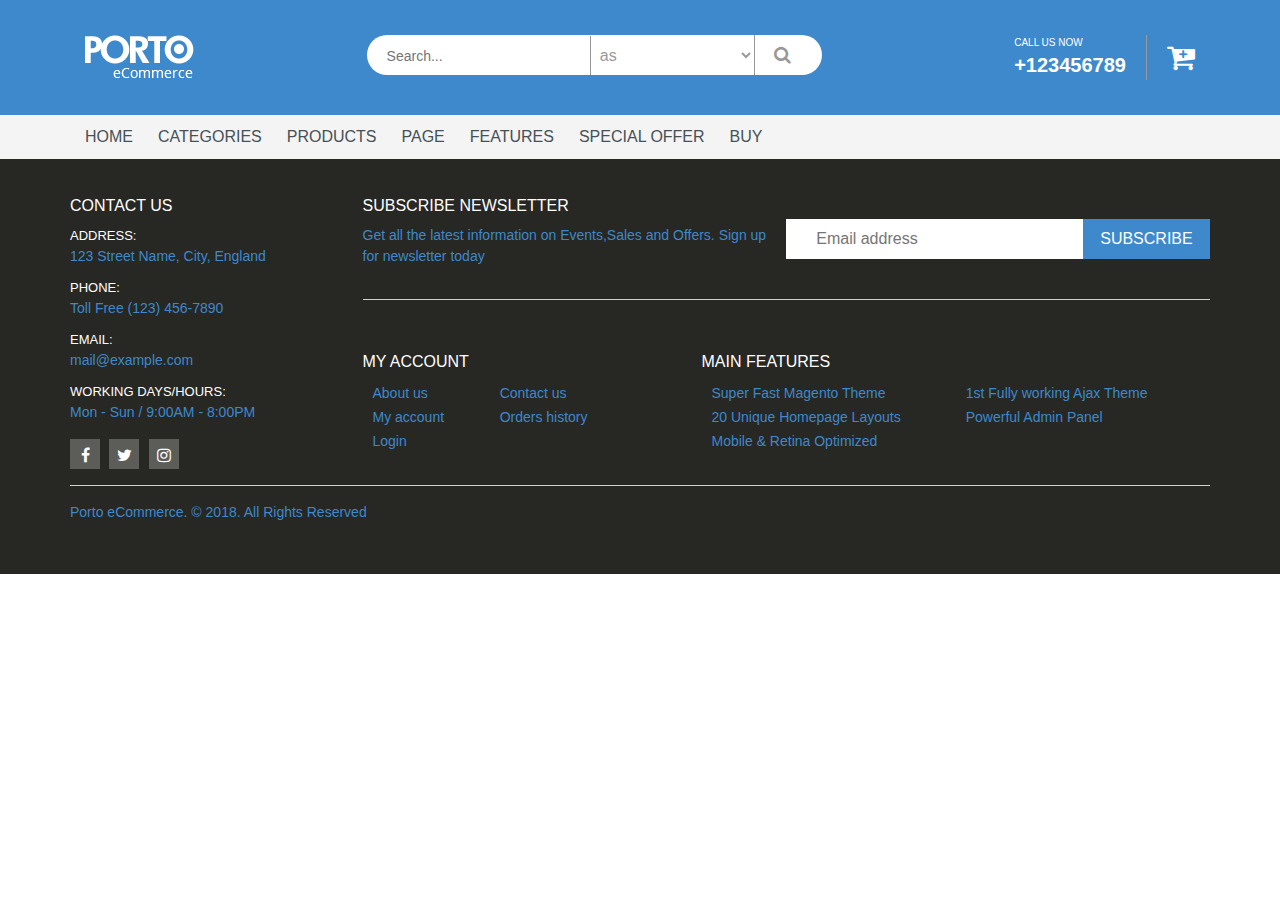
<file: about.html>
<!DOCTYPE html>
<html lang="en">
<head>
    <meta charset="UTF-8">
    <meta name="viewport" content="width=device-width, initial-scale=1.0">
    <title>Document</title>
    <link rel="stylesheet" href="./css//bootstrap.css">
    <link rel="stylesheet" href="./css/font-awesome.css">
    <link rel="stylesheet" href="./css/header.css">
    <link rel="stylesheet" href="./css/main.css">
    <link rel="stylesheet" href="./css/footer.css">
</head>
<body>
    <header>
        <section class="top-bar"> <!--start top bar-->
            <div class="container">
                <div class="row justify-content-between">
                    <div class="col-auto">
                        <img src="./images/logo.png" alt="logo">
                    </div>
                    <div class="col-auto">
                        <form class="top-bar__search">
                            <input type="text" name="search" id="search" placeholder="Search...">
                            <select name="type" id="type">
                                <option value="as">as</option>
                                <option value="asd">asdddsf</option>
                            </select>
                            <button><i class="fa fa-search" aria-hidden="true"></i></button>
                        </form>
                    </div>
                    <div class="col-auto">
                        <div class="top-bar__cart-phone">
                            <p>CALL US NOW <br><strong style="font-size: 20px;">+123456789</strong></p>
                            <span><i class="fa fa-cart-plus" aria-hidden="true"></i></span>
                        </div>
                    </div>
                </div>
            </div>
        </section> <!--end top bar-->
        <nav class="top-nav">
            <div class="container">
                <ul class="top-nav__menu">
                    <li><a href="#">HOME</a></li>
                    <li><a href="#">CATEGORIES</a></li>
                    <li><a href="#">PRODUCTS</a></li>
                    <li><a href="#">PAGE</a></li>
                    <li><a href="#">FEATURES</a></li>
                    <li><a href="#">SPECIAL OFFER</a></li>
                    <li><a href="#">BUY</a></li>
                </ul>
            </div>
        </nav>
    </header>
    <footer>
        <div class="container footer">
            <div class="row">
                <div class="col-3">
                    <div class="contact">
                        <p class="title">CONTACT US</p>
                        <ul class="contact__list">
                            <li><span>ADDRESS:</span><br/>123 Street Name, City, England</li>
                            <li><span>PHONE:</span><br/>Toll Free (123) 456-7890</li>
                            <li><span>EMAIL:</span><br/>mail@example.com</li>
                            <li><span>WORKING DAYS/HOURS:</span><br/>Mon - Sun / 9:00AM - 8:00PM</li>
                        </ul>
                        <div class="social-list">
                            <a href="#"><i class="fa fa-facebook" aria-hidden="true"></i></a>
                            <a href="#"><i class="fa fa-twitter" aria-hidden="true"></i></a>
                            <a href="#"><i class="fa fa-instagram" aria-hidden="true"></i></a>
                        </div>
                    </div>
                </div>
                <div class="col-9">
                    <div class="new-letter">
                        <div class="new-letter__content">
                            <p class="title">SUBSCRIBE NEWSLETTER</p>
                            <p>Get all the latest information on Events,Sales and Offers. Sign up for newsletter today</p>
                        </div>
                        <div class="email-sub">
                            <input type="text" name="email" id="email" placeholder="Email address">
                            <button>SUBSCRIBE</button>
                        </div>
                    </div>
                    <hr>
                    <div class="more-info">
                        <div class="account">
                            <p class="title">MY ACCOUNT</p>
                            <ul class="list-wrap">
                                <li><a href="#">About us</a></li>
                                <li><a href="#">Contact us</a></li>
                                <li><a href="#">My account</a></li>
                                <li><a href="#">Orders history</a></li>
                                <li><a href="#">Login</a></li>
                            </ul>
                        </div>
                        <div class="main-features">
                            <p class="title">MAIN FEATURES</p>
                            <ul class="list-wrap">
                                <li><a href="#">Super Fast Magento Theme</a></li>
                                <li><a href="#">1st Fully working Ajax Theme</a></li>
                                <li><a href="#">20 Unique Homepage Layouts</a></li>
                                <li><a href="#">Powerful Admin Panel</a></li>
                                <li><a href="#">Mobile & Retina Optimized</a></li>
                            </ul>
                        </div>
                    </div>
                </div>
            </div>
            <hr>
            <div class="footer-copyright">
                <p>Porto eCommerce. © 2018. All Rights Reserved</p>
            </div>
        </div>
    </footer>
</body>
</html>
</file>
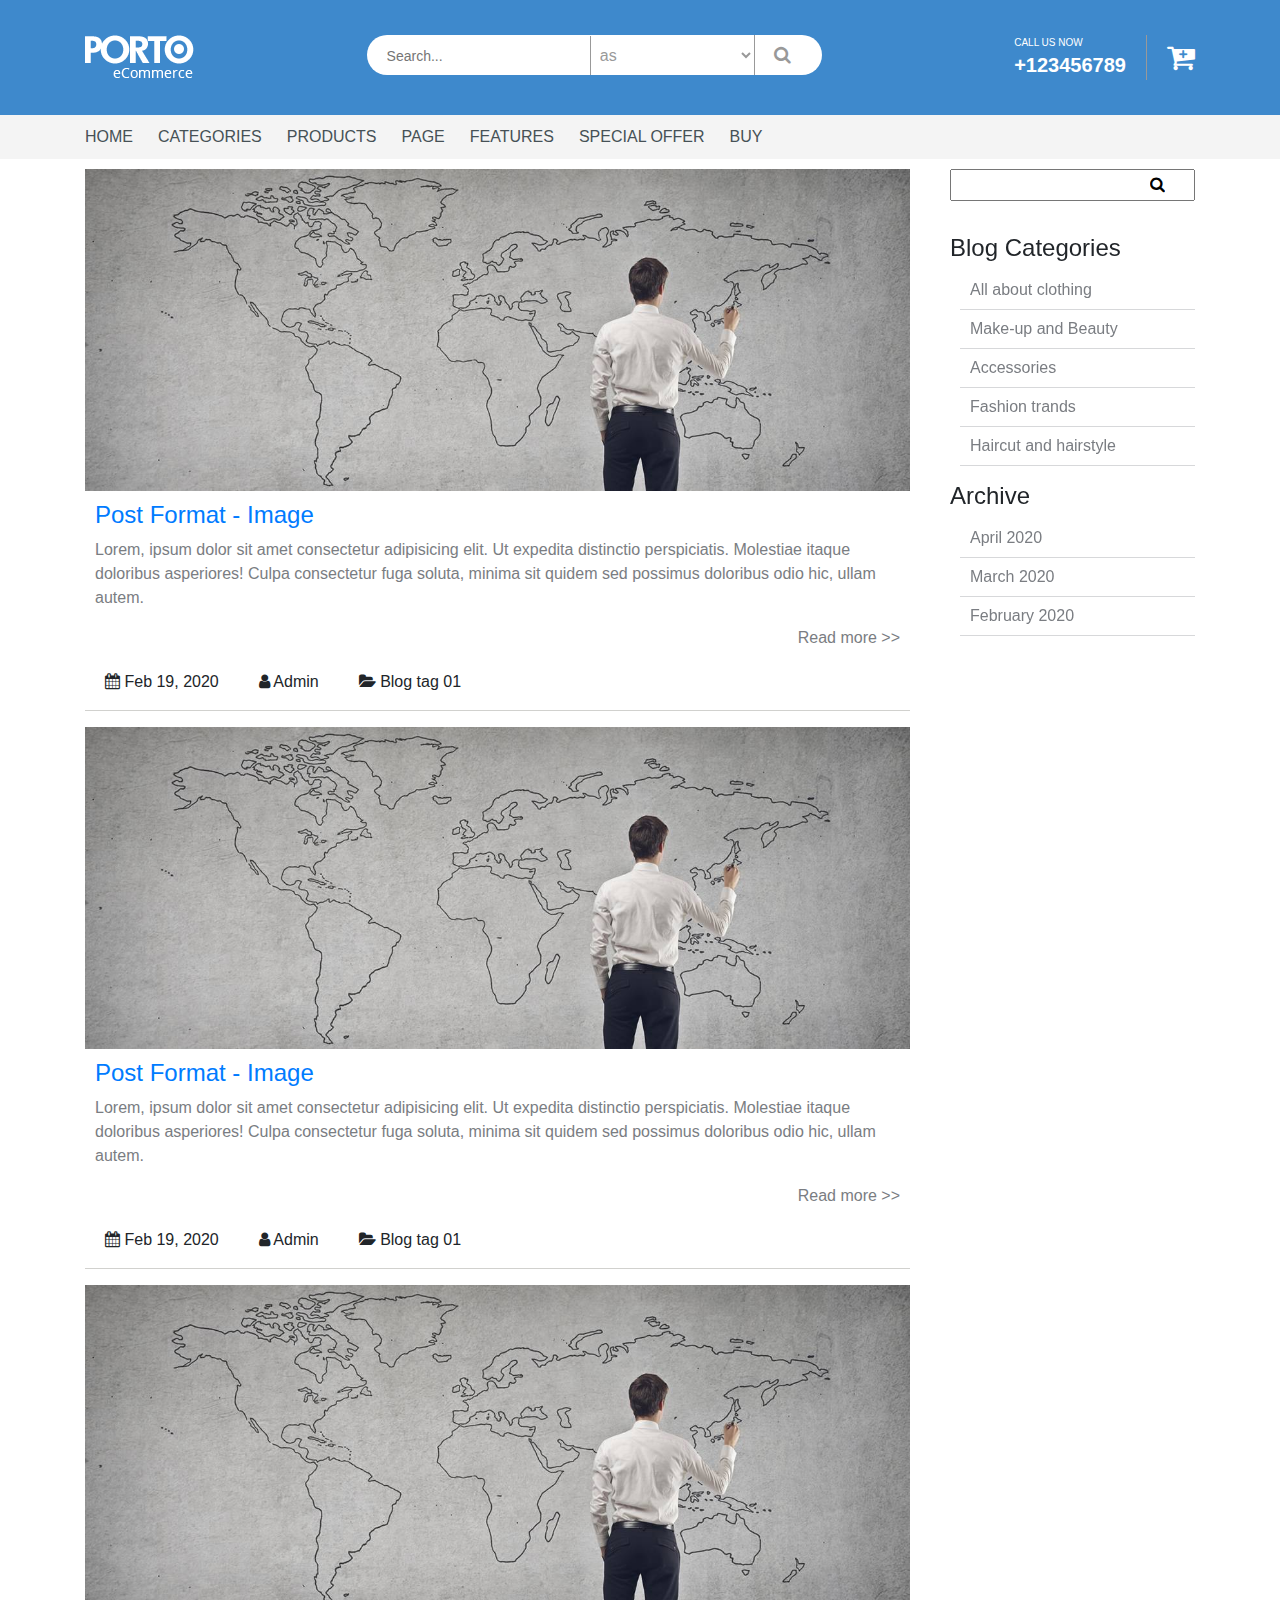
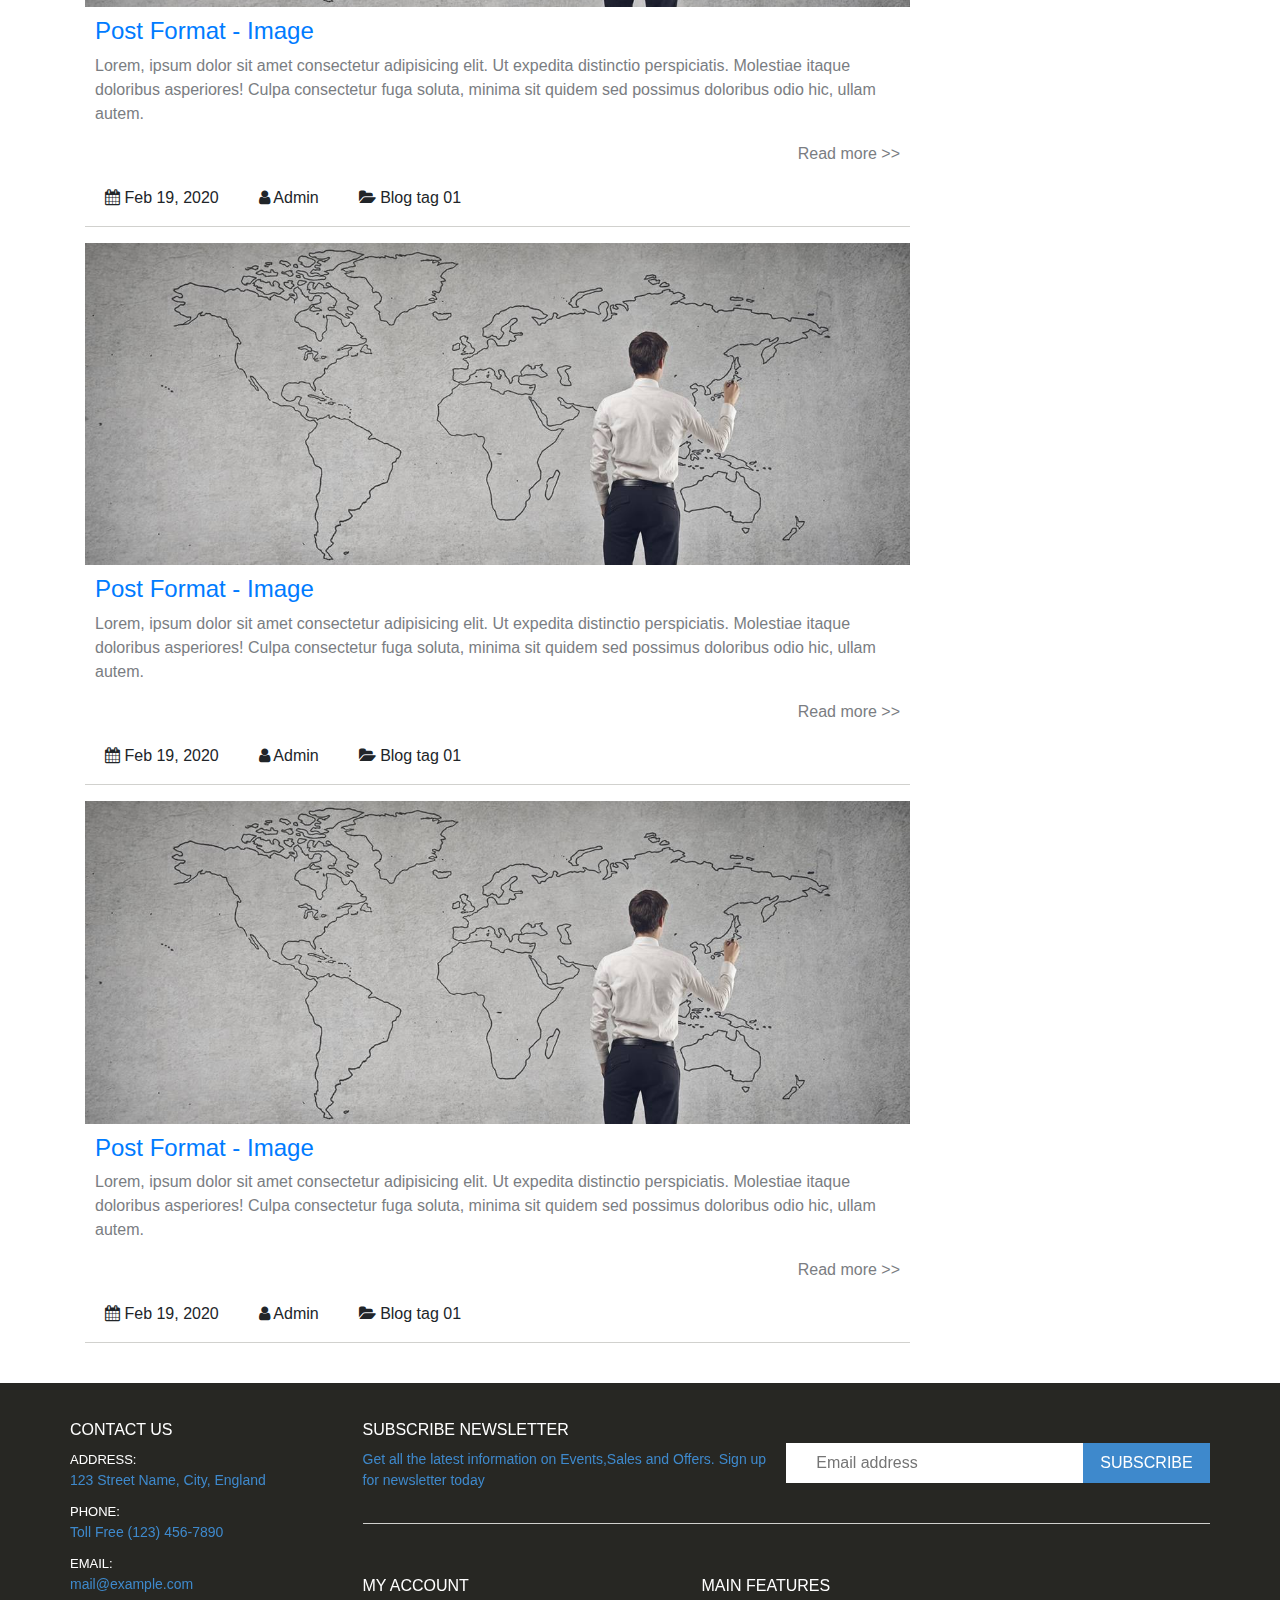
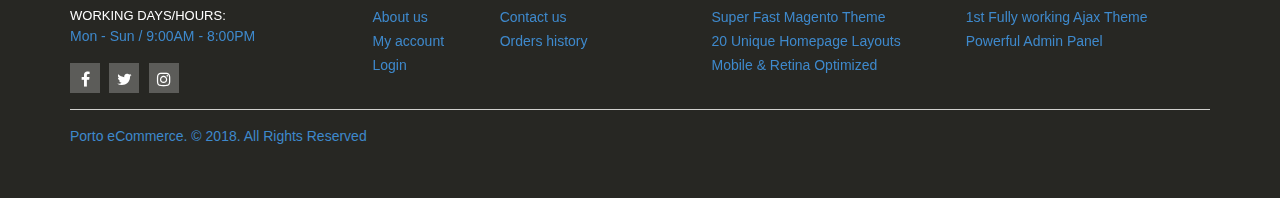
<file: blog.html>
<!DOCTYPE html>
<html lang="en">
<head>
    <meta charset="UTF-8">
    <meta name="viewport" content="width=device-width, initial-scale=1.0">
    <title>Document</title>
    <link rel="stylesheet" href="./css//bootstrap.css">
    <link rel="stylesheet" href="./css/font-awesome.css">
    <link rel="stylesheet" href="./css/header.css">
    <link rel="stylesheet" href="./css//main.css">
    <link rel="stylesheet" href="./css//about.css">
    <link rel="stylesheet" href="./css/main.css">
    <link rel="stylesheet" href="./css/footer.css">
</head>
<body>
    <header>
        <section class="top-bar"> <!--start top bar-->
            <div class="container">
                <div class="row justify-content-between">
                    <div class="col-auto">
                        <img src="./images/logo.png" alt="logo">
                    </div>
                    <div class="col-auto">
                        <form class="top-bar__search">
                            <input type="text" name="search" id="search" placeholder="Search...">
                            <select name="type" id="type">
                                <option value="as">as</option>
                                <option value="asd">asdddsf</option>
                            </select>
                            <button><i class="fa fa-search" aria-hidden="true"></i></button>
                        </form>
                    </div>
                    <div class="col-auto">
                        <div class="top-bar__cart-phone">
                            <p>CALL US NOW <br><strong style="font-size: 20px;">+123456789</strong></p>
                            <span><i class="fa fa-cart-plus" aria-hidden="true"></i></span>
                        </div>
                    </div>
                </div>
            </div>
        </section> <!--end top bar-->
        <nav class="top-nav">
            <div class="container">
                <ul class="top-nav__menu">
                    <li><a href="#">HOME</a></li>
                    <li><a href="#">CATEGORIES</a></li>
                    <li><a href="#">PRODUCTS</a></li>
                    <li><a href="#">PAGE</a></li>
                    <li><a href="#">FEATURES</a></li>
                    <li><a href="#">SPECIAL OFFER</a></li>
                    <li><a href="#">BUY</a></li>
                </ul>
            </div>
        </nav><!--end navigation-->
    </header><!--end header-->
    <main>
        <div class="container">
            <div class="row mb-4">
                <div class="col-lg-9">
                    <div class="post-item">
                        <div class="post-item__image-post">
                            <img src="./images//posts/post-1.jpg" alt="post-image">
                        </div>
                        <div class="post-item__content">
                            <div class="content">
                                <h4><a href="./post-detail.html">Post Format - Image</a></h4>
                                <p>Lorem, ipsum dolor sit amet consectetur adipisicing elit. Ut expedita distinctio perspiciatis. Molestiae itaque doloribus asperiores! Culpa consectetur fuga soluta, minima sit quidem sed possimus doloribus odio hic, ullam autem.</p>
                                <p><a href="./post-detail.html">Read more >></a></p>
                            </div>
                        </div>
                        <div class="post-item__info">
                            <div class="date-line">
                                <i class="fa fa-calendar" aria-hidden="true"></i>
                                <span>Feb 19, 2020</span>
                            </div>
                            <div class="writer">
                                <i class="fa fa-user" aria-hidden="true"></i>
                                <span>Admin</span>
                            </div>
                            <div class="tag">
                                <i class="fa fa-folder-open" aria-hidden="true"></i>
                                <span>Blog tag 01</span>
                            </div>
                        </div>
                        <hr>
                    </div>
                    <div class="post-item">
                        <div class="post-item__image-post">
                            <img src="./images//posts/post-1.jpg" alt="post-image">
                        </div>
                        <div class="post-item__content">
                            <div class="content">
                                <h4><a href="./post-detail.html">Post Format - Image</a></h4>
                                <p>Lorem, ipsum dolor sit amet consectetur adipisicing elit. Ut expedita distinctio perspiciatis. Molestiae itaque doloribus asperiores! Culpa consectetur fuga soluta, minima sit quidem sed possimus doloribus odio hic, ullam autem.</p>
                                <p><a href="./post-detail.html">Read more >></a></p>
                            </div>
                        </div>
                        <div class="post-item__info">
                            <div class="date-line">
                                <i class="fa fa-calendar" aria-hidden="true"></i>
                                <span>Feb 19, 2020</span>
                            </div>
                            <div class="writer">
                                <i class="fa fa-user" aria-hidden="true"></i>
                                <span>Admin</span>
                            </div>
                            <div class="tag">
                                <i class="fa fa-folder-open" aria-hidden="true"></i>
                                <span>Blog tag 01</span>
                            </div>
                        </div>
                        <hr>
                    </div>
                    <div class="post-item">
                        <div class="post-item__image-post">
                            <img src="./images//posts/post-1.jpg" alt="post-image">
                        </div>
                        <div class="post-item__content">
                            <div class="content">
                                <h4><a href="./post-detail.html">Post Format - Image</a></h4>
                                <p>Lorem, ipsum dolor sit amet consectetur adipisicing elit. Ut expedita distinctio perspiciatis. Molestiae itaque doloribus asperiores! Culpa consectetur fuga soluta, minima sit quidem sed possimus doloribus odio hic, ullam autem.</p>
                                <p><a href="./post-detail.html">Read more >></a></p>
                            </div>
                        </div>
                        <div class="post-item__info">
                            <div class="date-line">
                                <i class="fa fa-calendar" aria-hidden="true"></i>
                                <span>Feb 19, 2020</span>
                            </div>
                            <div class="writer">
                                <i class="fa fa-user" aria-hidden="true"></i>
                                <span>Admin</span>
                            </div>
                            <div class="tag">
                                <i class="fa fa-folder-open" aria-hidden="true"></i>
                                <span>Blog tag 01</span>
                            </div>
                        </div>
                        <hr>
                    </div>
                    <div class="post-item">
                        <div class="post-item__image-post">
                            <img src="./images//posts/post-1.jpg" alt="post-image">
                        </div>
                        <div class="post-item__content">
                            <div class="content">
                                <h4><a href="./post-detail.html">Post Format - Image</a></h4>
                                <p>Lorem, ipsum dolor sit amet consectetur adipisicing elit. Ut expedita distinctio perspiciatis. Molestiae itaque doloribus asperiores! Culpa consectetur fuga soluta, minima sit quidem sed possimus doloribus odio hic, ullam autem.</p>
                                <p><a href="./post-detail.html">Read more >></a></p>
                            </div>
                        </div>
                        <div class="post-item__info">
                            <div class="date-line">
                                <i class="fa fa-calendar" aria-hidden="true"></i>
                                <span>Feb 19, 2020</span>
                            </div>
                            <div class="writer">
                                <i class="fa fa-user" aria-hidden="true"></i>
                                <span>Admin</span>
                            </div>
                            <div class="tag">
                                <i class="fa fa-folder-open" aria-hidden="true"></i>
                                <span>Blog tag 01</span>
                            </div>
                        </div>
                        <hr>
                    </div>
                    <div class="post-item">
                        <div class="post-item__image-post">
                            <img src="./images//posts/post-1.jpg" alt="post-image">
                        </div>
                        <div class="post-item__content">
                            <div class="content">
                                <h4><a href="./post-detail.html">Post Format - Image</a></h4>
                                <p>Lorem, ipsum dolor sit amet consectetur adipisicing elit. Ut expedita distinctio perspiciatis. Molestiae itaque doloribus asperiores! Culpa consectetur fuga soluta, minima sit quidem sed possimus doloribus odio hic, ullam autem.</p>
                                <p><a href="./post-detail.html">Read more >></a></p>
                            </div>
                        </div>
                        <div class="post-item__info">
                            <div class="date-line">
                                <i class="fa fa-calendar" aria-hidden="true"></i>
                                <span>Feb 19, 2020</span>
                            </div>
                            <div class="writer">
                                <i class="fa fa-user" aria-hidden="true"></i>
                                <span>Admin</span>
                            </div>
                            <div class="tag">
                                <i class="fa fa-folder-open" aria-hidden="true"></i>
                                <span>Blog tag 01</span>
                            </div>
                        </div>
                        <hr>
                    </div>
                </div><!--end post item-->
                <div class="col-lg-3 mb-3">
                    <aside>
                        <div class="search-post">
                            <input type="text" name="search-post" id="search-post">
                            <button><i class="fa fa-search" aria-hidden="true"></i></button>
                        </div>
                        <div class="categories">
                            <h4>Blog Categories</h4>
                            <ul class="list">
                                <li><a href="#">All about clothing</a></li>
                                <li><a href="#">Make-up and Beauty</a></li>
                                <li><a href="#">Accessories</a></li>
                                <li><a href="#">Fashion trands</a></li>
                                <li><a href="#">Haircut and hairstyle</a></li>
                            </ul>
                        </div>
                        <div class="archive">
                            <h4>Archive</h4>
                            <ul class="list">
                                <li><a href="#">April 2020</a></li>
                                <li><a href="#">March 2020</a></li>
                                <li><a href="#">February 2020</a></li>
                            </ul>
                        </div>
                    </aside><!--end aside-->
                </div>
            </div>
        </div>
    </main><!--end main-->
    </header>
    <footer>
        <div class="container footer">
            <div class="row">
                <div class="col-lg-3">
                    <div class="contact">
                        <p class="title">CONTACT US</p>
                        <ul class="contact__list">
                            <li><span>ADDRESS:</span><br/>123 Street Name, City, England</li>
                            <li><span>PHONE:</span><br/>Toll Free (123) 456-7890</li>
                            <li><span>EMAIL:</span><br/>mail@example.com</li>
                            <li><span>WORKING DAYS/HOURS:</span><br/>Mon - Sun / 9:00AM - 8:00PM</li>
                        </ul>
                        <div class="social-list">
                            <a href="#"><i class="fa fa-facebook" aria-hidden="true"></i></a>
                            <a href="#"><i class="fa fa-twitter" aria-hidden="true"></i></a>
                            <a href="#"><i class="fa fa-instagram" aria-hidden="true"></i></a>
                        </div>
                    </div>
                </div>
                <div class="col-lg-9">
                    <div class="new-letter">
                        <div class="new-letter__content">
                            <p class="title">SUBSCRIBE NEWSLETTER</p>
                            <p>Get all the latest information on Events,Sales and Offers. Sign up for newsletter today</p>
                        </div>
                        <div class="email-sub">
                            <input type="text" name="email" id="email" placeholder="Email address">
                            <button>SUBSCRIBE</button>
                        </div>
                    </div>
                    <hr>
                    <div class="more-info">
                        <div class="account">
                            <p class="title">MY ACCOUNT</p>
                            <ul class="list-wrap">
                                <li><a href="#">About us</a></li>
                                <li><a href="#">Contact us</a></li>
                                <li><a href="#">My account</a></li>
                                <li><a href="#">Orders history</a></li>
                                <li><a href="#">Login</a></li>
                            </ul>
                        </div>
                        <div class="main-features">
                            <p class="title">MAIN FEATURES</p>
                            <ul class="list-wrap">
                                <li><a href="#">Super Fast Magento Theme</a></li>
                                <li><a href="#">1st Fully working Ajax Theme</a></li>
                                <li><a href="#">20 Unique Homepage Layouts</a></li>
                                <li><a href="#">Powerful Admin Panel</a></li>
                                <li><a href="#">Mobile & Retina Optimized</a></li>
                            </ul>
                        </div>
                    </div>
                </div>
            </div>
            <hr>
            <div class="footer-copyright">
                <p>Porto eCommerce. © 2018. All Rights Reserved</p>
            </div>
        </div>
    </footer>
</body>
</html>
</file>
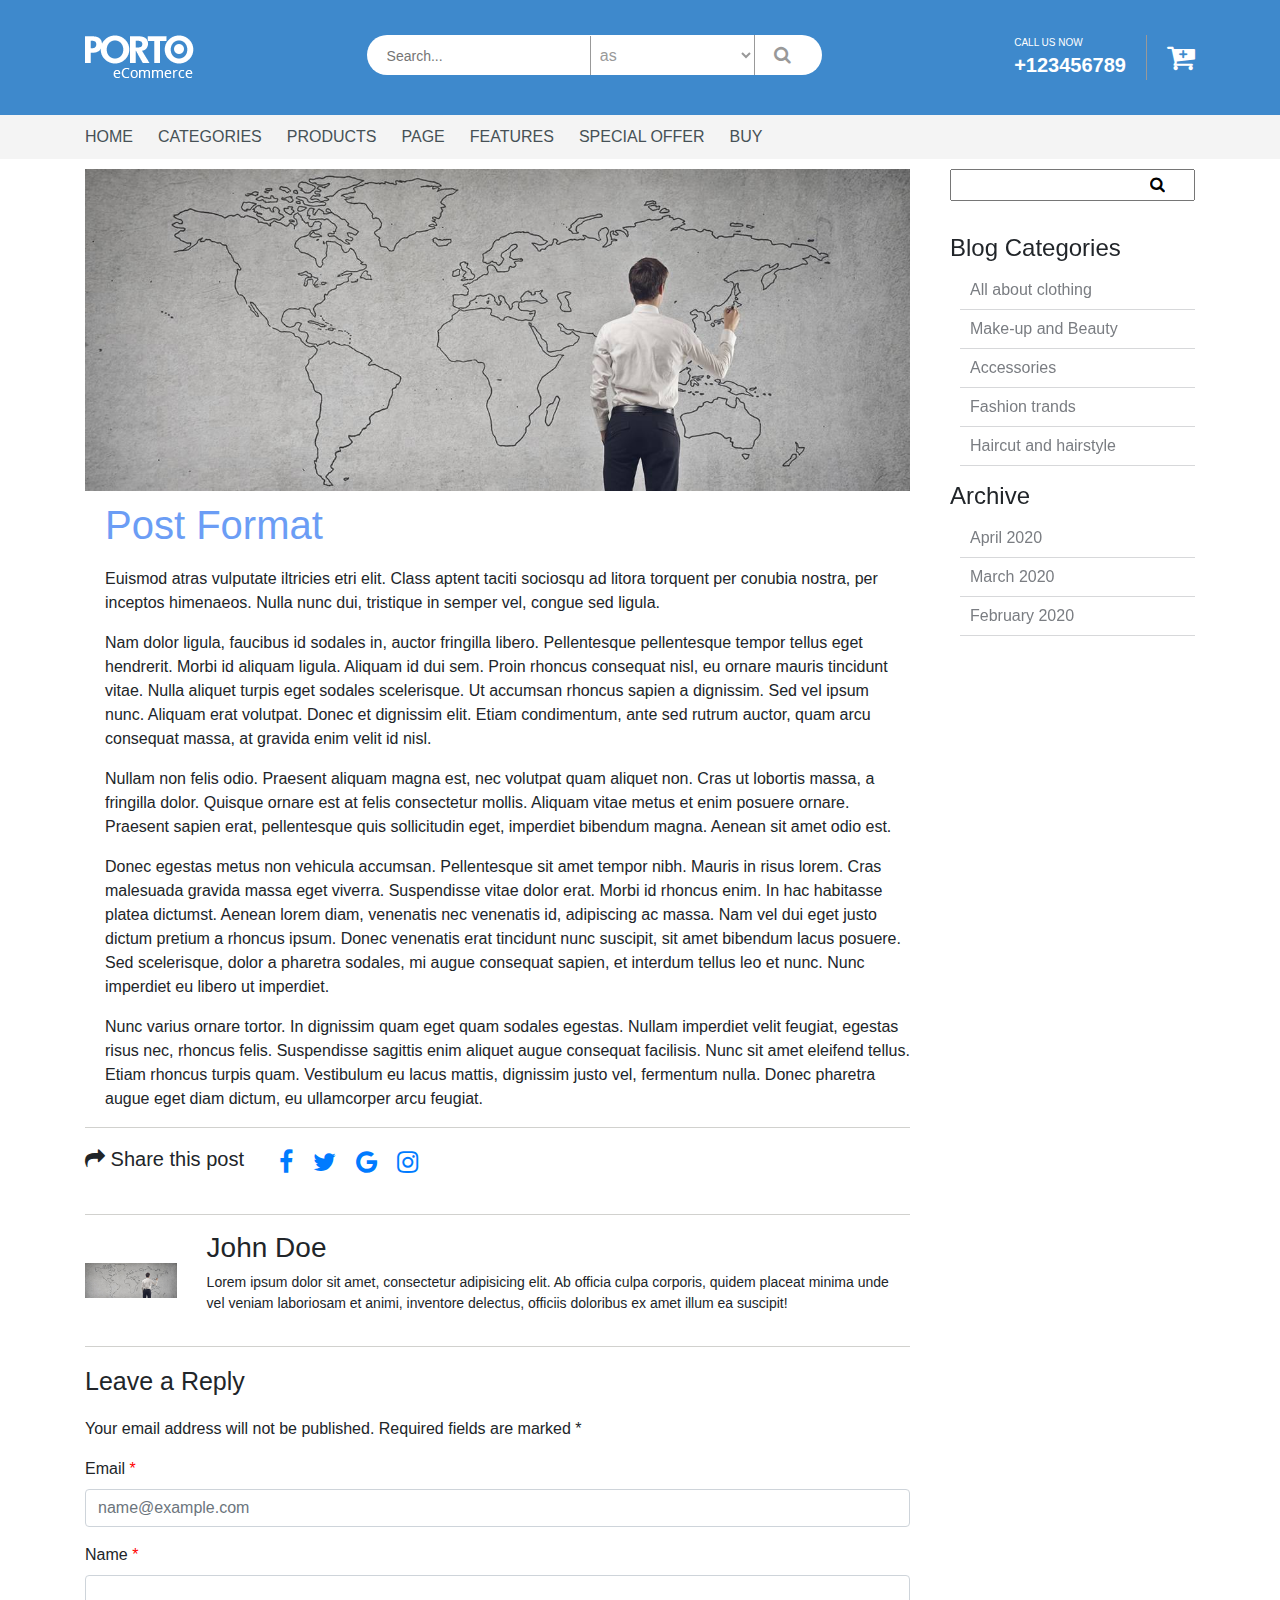
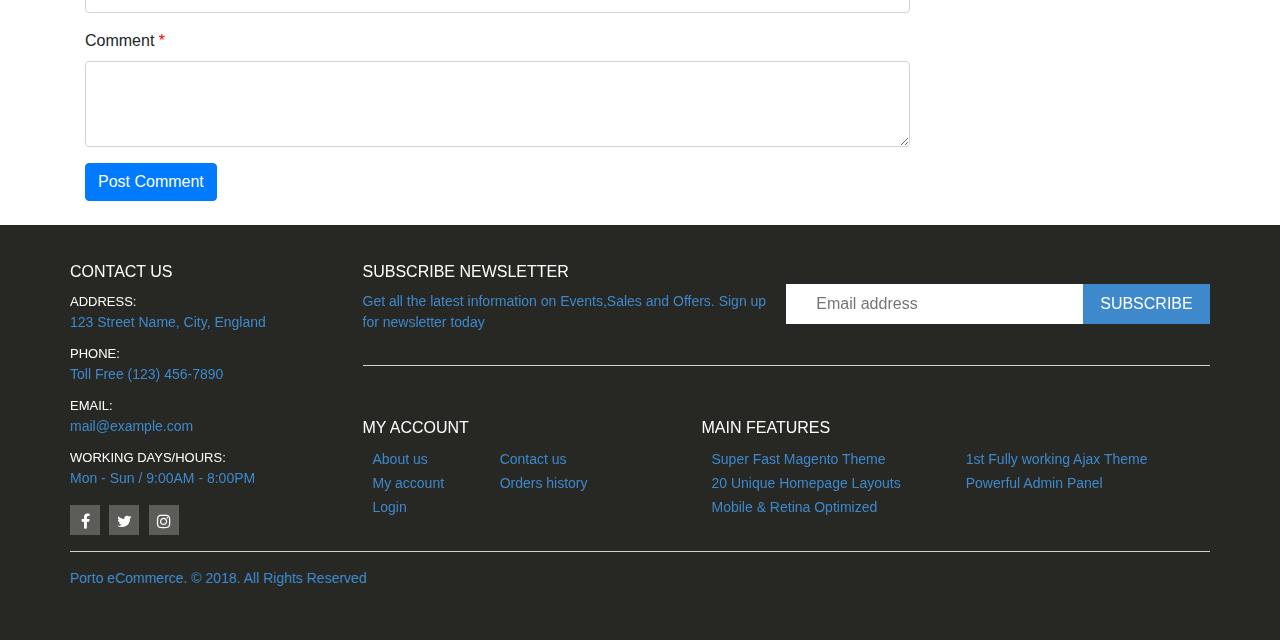
<file: post-detail.html>
<!DOCTYPE html>
<html lang="en">
<head>
    <meta charset="UTF-8">
    <meta name="viewport" content="width=device-width, initial-scale=1.0">
    <title>Document</title>
    <link rel="stylesheet" href="./css//bootstrap.css">
    <link rel="stylesheet" href="./css/font-awesome.css">
    <link rel="stylesheet" href="./css/header.css">
    <link rel="stylesheet" href="./css//main.css">
    <link rel="stylesheet" href="./css/post-detail.css">
    <link rel="stylesheet" href="./css/main.css">
    <link rel="stylesheet" href="./css/footer.css">
</head>
<body>
    <header>
        <section class="top-bar"> <!--start top bar-->
            <div class="container">
                <div class="row justify-content-between">
                    <div class="col-auto">
                        <img src="./images/logo.png" alt="logo">
                    </div>
                    <div class="col-auto">
                        <form class="top-bar__search">
                            <input type="text" name="search" id="search" placeholder="Search...">
                            <select name="type" id="type">
                                <option value="as">as</option>
                                <option value="asd">asdddsf</option>
                            </select>
                            <button><i class="fa fa-search" aria-hidden="true"></i></button>
                        </form>
                    </div>
                    <div class="col-auto">
                        <div class="top-bar__cart-phone">
                            <p>CALL US NOW <br><strong style="font-size: 20px;">+123456789</strong></p>
                            <span><i class="fa fa-cart-plus" aria-hidden="true"></i></span>
                        </div>
                    </div>
                </div>
            </div>
        </section> <!--end top bar-->
        <nav class="top-nav">
            <div class="container">
                <ul class="top-nav__menu">
                    <li><a href="#">HOME</a></li>
                    <li><a href="#">CATEGORIES</a></li>
                    <li><a href="#">PRODUCTS</a></li>
                    <li><a href="#">PAGE</a></li>
                    <li><a href="#">FEATURES</a></li>
                    <li><a href="#">SPECIAL OFFER</a></li>
                    <li><a href="#">BUY</a></li>
                </ul>
            </div>
        </nav><!--end navigation-->
    </header><!--end header-->
    <main>
        <div class="container">
            <div class="row mb-4">
                <div class="col-9">
                    <div class="post-detail">
                        <div class="post-detail__image">
                            <img src="./images/posts/post-1.jpg" alt="sjhajs">
                        </div>
                        <div class="post-detail__title">
                            <h1>Post Format</h1>
                        </div>
                        <div class="post-detail-content">
                            <p>Euismod atras vulputate iltricies etri elit. Class aptent taciti sociosqu ad litora torquent per conubia nostra, per inceptos himenaeos. Nulla nunc dui, tristique in semper vel, congue sed ligula.</p>
                            <p>Nam dolor ligula, faucibus id sodales in, auctor fringilla libero. Pellentesque pellentesque tempor tellus eget hendrerit. Morbi id aliquam ligula. Aliquam id dui sem. Proin rhoncus consequat nisl, eu ornare mauris tincidunt vitae. Nulla aliquet turpis eget sodales scelerisque. Ut accumsan rhoncus sapien a dignissim. Sed vel ipsum nunc. Aliquam erat volutpat. Donec et dignissim elit. Etiam condimentum, ante sed rutrum auctor, quam arcu consequat massa, at gravida enim velit id nisl.</p>
                            <p>Nullam non felis odio. Praesent aliquam magna est, nec volutpat quam aliquet non. Cras ut lobortis massa, a fringilla dolor. Quisque ornare est at felis consectetur mollis. Aliquam vitae metus et enim posuere ornare. Praesent sapien erat, pellentesque quis sollicitudin eget, imperdiet bibendum magna. Aenean sit amet odio est.</p>
                            <p>Donec egestas metus non vehicula accumsan. Pellentesque sit amet tempor nibh. Mauris in risus lorem. Cras malesuada gravida massa eget viverra. Suspendisse vitae dolor erat. Morbi id rhoncus enim. In hac habitasse platea dictumst. Aenean lorem diam, venenatis nec venenatis id, adipiscing ac massa. Nam vel dui eget justo dictum pretium a rhoncus ipsum. Donec venenatis erat tincidunt nunc suscipit, sit amet bibendum lacus posuere. Sed scelerisque, dolor a pharetra sodales, mi augue consequat sapien, et interdum tellus leo et nunc. Nunc imperdiet eu libero ut imperdiet.</p>
                            <p>
                                Nunc varius ornare tortor. In dignissim quam eget quam sodales egestas. Nullam imperdiet velit feugiat, egestas risus nec, rhoncus felis. Suspendisse sagittis enim aliquet augue consequat facilisis. Nunc sit amet eleifend tellus. Etiam rhoncus turpis quam. Vestibulum eu lacus mattis, dignissim justo vel, fermentum nulla. Donec pharetra augue eget diam dictum, eu ullamcorper arcu feugiat.
                            </p>
                        </div>
                        <hr>
                        <div class="post-detail__share">
                            <p><i class="fa fa-share" aria-hidden="true"></i> Share this post</p>
                            <ul class="share-item">
                                <li><a href="#"><i class="fa fa-facebook" aria-hidden="true"></i></a></li>
                                <li><a href="#"><i class="fa fa-twitter" aria-hidden="true"></i></a></li>
                                <li><a href="#"><i class="fa fa-google" aria-hidden="true"></i></a></li>
                                <li><a href="#"><i class="fa fa-instagram" aria-hidden="true"></i></a></li>
                            </ul>
                        </div>
                        <hr>
                        <div class="post-detail__author">
                            <div class="thumbnail">
                                <img src="./images//posts/post-1.jpg" alt="this is avata">
                            </div>
                            <div class="author-info">
                                <h3>John Doe</h3>
                                <p>
                                    Lorem ipsum dolor sit amet, consectetur adipisicing elit. Ab officia culpa corporis, quidem placeat minima unde vel veniam laboriosam et animi, inventore delectus, officiis doloribus ex amet illum ea suscipit!
                                </p>
                            </div>
                        </div>
                        <hr>
                        <div class="leave-reply">
                            <div class="leave-reply__title">
                                <p>Leave a Reply</p>
                                <p>Your email address will not be published. Required fields are marked *</p>
                            </div>
                            <form>
                                <div class="form-group">
                                  <label for="exampleFormControlInput1">Email</label>
                                  <input type="email" class="form-control" id="exampleFormControlInput1" placeholder="name@example.com">
                                </div>
                                <div class="form-group">
                                    <label for="exampleFormControlInput1">Name</label>
                                    <input type="input" class="form-control" id="exampleFormControlInput1">
                                  </div>
                                <div class="form-group">
                                  <label for="exampleFormControlTextarea1">Comment</label>
                                  <textarea class="form-control" id="exampleFormControlTextarea1" rows="3"></textarea>
                                </div>
                              </form>
                              <button type="submit" class="btn btn-primary">Post Comment</button>
                        </div>
                    </div>
                </div><!--end post item-->
                <div class="col-3 mb-3">
                    <aside>
                        <div class="search-post">
                            <input type="text" name="search-post" id="search-post">
                            <button><i class="fa fa-search" aria-hidden="true"></i></button>
                        </div>
                        <div class="categories">
                            <h4>Blog Categories</h4>
                            <ul class="list">
                                <li><a href="#">All about clothing</a></li>
                                <li><a href="#">Make-up and Beauty</a></li>
                                <li><a href="#">Accessories</a></li>
                                <li><a href="#">Fashion trands</a></li>
                                <li><a href="#">Haircut and hairstyle</a></li>
                            </ul>
                        </div>
                        <div class="archive">
                            <h4>Archive</h4>
                            <ul class="list">
                                <li><a href="#">April 2020</a></li>
                                <li><a href="#">March 2020</a></li>
                                <li><a href="#">February 2020</a></li>
                            </ul>
                        </div>
                    </aside><!--end aside-->
                </div>
            </div>
        </div>
    </main><!--end main-->
    </header>
    <footer>
        <div class="container footer">
            <div class="row">
                <div class="col-3">
                    <div class="contact">
                        <p class="title">CONTACT US</p>
                        <ul class="contact__list">
                            <li><span>ADDRESS:</span><br/>123 Street Name, City, England</li>
                            <li><span>PHONE:</span><br/>Toll Free (123) 456-7890</li>
                            <li><span>EMAIL:</span><br/>mail@example.com</li>
                            <li><span>WORKING DAYS/HOURS:</span><br/>Mon - Sun / 9:00AM - 8:00PM</li>
                        </ul>
                        <div class="social-list">
                            <a href="#"><i class="fa fa-facebook" aria-hidden="true"></i></a>
                            <a href="#"><i class="fa fa-twitter" aria-hidden="true"></i></a>
                            <a href="#"><i class="fa fa-instagram" aria-hidden="true"></i></a>
                        </div>
                    </div>
                </div>
                <div class="col-9">
                    <div class="new-letter">
                        <div class="new-letter__content">
                            <p class="title">SUBSCRIBE NEWSLETTER</p>
                            <p>Get all the latest information on Events,Sales and Offers. Sign up for newsletter today</p>
                        </div>
                        <div class="email-sub">
                            <input type="text" name="email" id="email" placeholder="Email address">
                            <button>SUBSCRIBE</button>
                        </div>
                    </div>
                    <hr>
                    <div class="more-info">
                        <div class="account">
                            <p class="title">MY ACCOUNT</p>
                            <ul class="list-wrap">
                                <li><a href="#">About us</a></li>
                                <li><a href="#">Contact us</a></li>
                                <li><a href="#">My account</a></li>
                                <li><a href="#">Orders history</a></li>
                                <li><a href="#">Login</a></li>
                            </ul>
                        </div>
                        <div class="main-features">
                            <p class="title">MAIN FEATURES</p>
                            <ul class="list-wrap">
                                <li><a href="#">Super Fast Magento Theme</a></li>
                                <li><a href="#">1st Fully working Ajax Theme</a></li>
                                <li><a href="#">20 Unique Homepage Layouts</a></li>
                                <li><a href="#">Powerful Admin Panel</a></li>
                                <li><a href="#">Mobile & Retina Optimized</a></li>
                            </ul>
                        </div>
                    </div>
                </div>
            </div>
            <hr>
            <div class="footer-copyright">
                <p>Porto eCommerce. © 2018. All Rights Reserved</p>
            </div>
        </div>
    </footer>
</body>
</html>
</file>
<file: css/header.css>
.top-bar {
  background-color: #3e89cc;
  padding: 35px 0;
}
.top-bar__search {
  background-color: white;

  width: 455px;
  height: 40px;
  overflow: hidden;

  border: none;
  border-radius: 20px;
}
.top-bar__search > input {
  border: none;
  border-right: 1px solid #999999;
  outline: none;

  width: 45%;
  height: 100%;
  margin-left: 20px;
  padding-right: 20px;

  font-size: 14px;
  color: #999999;
}
.top-bar__search > select {
  border: none;
  border-right: 1px solid #999999;
  outline: none;
  cursor: pointer;

  width: 35%;
  height: 100%;

  background-color: white;
  color: #999999;
}
.top-bar__search > button {
  border: none;
  outline: none;

  background-color: white;
  color: #999999;

  width: 10%;
  font-size: 18px;
}
.top-bar__search > button:hover {
  color: #3e89cc;
}
.top-bar__cart-phone {
  display: flex;
}
.top-bar__cart-phone > p {
  margin: 0;
  padding: 0 20px;

  color: white;
  font-size: 10px;

  border-right: 1px solid #999999;
}
.top-bar__cart-phone > span {
  font-size: 30px;
  color: white;

  margin-left: 20px;
  cursor: pointer;
}
/* end .top-bar */

.top-nav {
  background-color: #f4f4f4;
  padding: 10px 0;
}
.top-nav__menu {
  list-style: none;

  display: flex;

  margin: 0;
}
.top-nav__menu > li > a {
  text-decoration: none;
  color: #465156;

  padding-right: 25px;
  text-align: center;

  transition: 0.25s;
}
.top-nav__menu > li > a:hover {
  color: #3e89cc;
}
/* end .top-nav */
</file>
<file: css/main.css>
*{
    margin: 0;
    padding: 0;
    box-sizing: border-box;
}
body {
    font-family: sans-serif;
}
</file>
<file: css/footer.css>
footer {
  background-color: #272723;
  color: white;
}
.footer {
  padding: 35px 0px;
}
.title {
  font-weight: 500;
  margin-bottom: 7px;
}
.contact__list {
  list-style: none;
}
.contact__list > li {
  margin-bottom: 10px;

  color: #3e89cc;
  font-size: 14px;
}
.contact__list > li > span {
  color: white;
  font-size: 13px;
  color: white;
}
.social-list > a {
  display: inline-block;
  width: 30px;
  height: 30px;
  margin: 0;
  padding-top: 5px;
  margin-right: 5px;

  text-align: center;

  background-color: #5c5c59;
  color: white;
}
.social-list > a:hover {
  background-color: #3e89cc;
}
/* ********************************************** */
.new-letter {
  display: flex;
  align-items: center;
  justify-content: center;
}
.new-letter__content {
  width: 50%;
}
.new-letter__content > p:nth-child(2) {
  color: #3e89cc;
  font-size: 14px;
}
.email-sub {
  width: 50%;
  height: 40px;
  display: flex;
}
.email-sub > input {
  height: 100%;
  width: 70%;
  padding: 4px 30px;

  border: none;
}
.email-sub > button {
  border: none;

  background-color: #3e89cc;
  color: white;

  width: 30%;
}
.more-info {
  display: flex;
  justify-content: space-between;

  margin-top: 50px;
}
.account {
  width: 30%;
}
.list-wrap {
  display: flex;
  flex-wrap: wrap;

  list-style: none;
  width: 100%;
}
.list-wrap > li {
  width: 50%;
  padding: 0px 10px;
}
.list-wrap > li > a {
  font-size: 14px;
  color: #3e89cc;
}
.main-features {
  width: 60%;
}
/* ********************************************** */
hr {
  border-top: 1px solid #d1d1ce;
}
.footer-copyright {
  color: #3e89cc;
  font-size: 14px;
}
@media screen and (max-width: 990px) {
  .new-letter {
    flex-direction: column;
    align-items: flex-start;
    margin-top: 30px;
  }
  .more-info {
    flex-direction: column;
  }
}
</file>
<file: css/about.css>
.post-item {
  margin-top: 10px;
}
.post-item__image-post > img {
  width: 100%;
  height: auto;
}
.post-item__content {
  padding: 10px;

  color: #7a7d82;
}
.content > p:nth-child(3) {
  float: right;
  margin-bottom: 20px;
}
.content > p > a {
  color: #7a7d82;
}

.post-item__info {
  display: flex;
  clear: both;
}
.post-item__info > div {
  padding: 0 20px;
}
/* end post item */
aside {
  margin-left: 10px;
  margin-top: 10px;
  position: sticky;
  top: 10px;
}
.search-post {
  width: 100%;
  height: 45px;
  margin-bottom: 20px;
}
.search-post > input {
  width: 100%;
  padding: 2px 50px 2px 8px;
}
.search-post > button {
  position: absolute;
  right: 30px;
  top: 4px;

  border: none;

  background-color: white;
}

.list {
  list-style: none;

  margin-left: 10px;
}
.list > li {
  border-bottom: 1px solid #d7d8da;

  padding: 7px 10px;
}
.list > li > a {
  text-decoration: none;
  color: #7a7d82;
}
.list > li:hover {
  background-color: #d7d8da;
}
.archive {
  margin-top: 2px;
}
</file>
<file: css/post-detail.css>
.post-detail {
  margin-top: 10px;
}
.post-detail__image > img {
  width: 100%;
  height: auto;
}
.post-detail__title {
  padding: 10px 20px;

  color: #6b9df5;
}
.post-detail-content {
  padding-left: 20px;
}
.post-detail__share {
  display: flex;
}
.post-detail__share > p {
  font-size: 20px;
}
.share-item {
  display: flex;
  padding-left: 30px;

  list-style: none;
  align-items: center;
  font-size: 25px;
}
.share-item > li {
  padding: 0 5px;
  margin-right: 10px;
}

.post-detail__author {
  display: flex;
  font-size: 14px;
  align-items: center;
}
.thumbnail {
  width: 20%;
  margin-right: 30px;
}
.thumbnail > img {
  width: 100%;
  height: auto;
}

.leave-reply__title > p:nth-child(1) {
  font-size: 25px;
  font-weight: 500;
}
label::after {
  content: "  *";
  color: red;
}
/* ****************************************************************** */
aside {
  margin-left: 10px;
  margin-top: 10px;
  position: sticky;
  top: 10px;
}
.search-post {
  width: 100%;
  height: 45px;
  margin-bottom: 20px;
}
.search-post > input {
  width: 100%;
  padding: 2px 50px 2px 8px;
}
.search-post > button {
  position: absolute;
  right: 30px;
  top: 4px;

  border: none;

  background-color: white;
}

.list {
  list-style: none;

  margin-left: 10px;
}
.list > li {
  border-bottom: 1px solid #d7d8da;

  padding: 7px 10px;
}
.list > li > a {
  text-decoration: none;
  color: #7a7d82;
}
.list > li:hover {
  background-color: #d7d8da;
}
.archive {
  margin-top: 2px;
}
</file>
